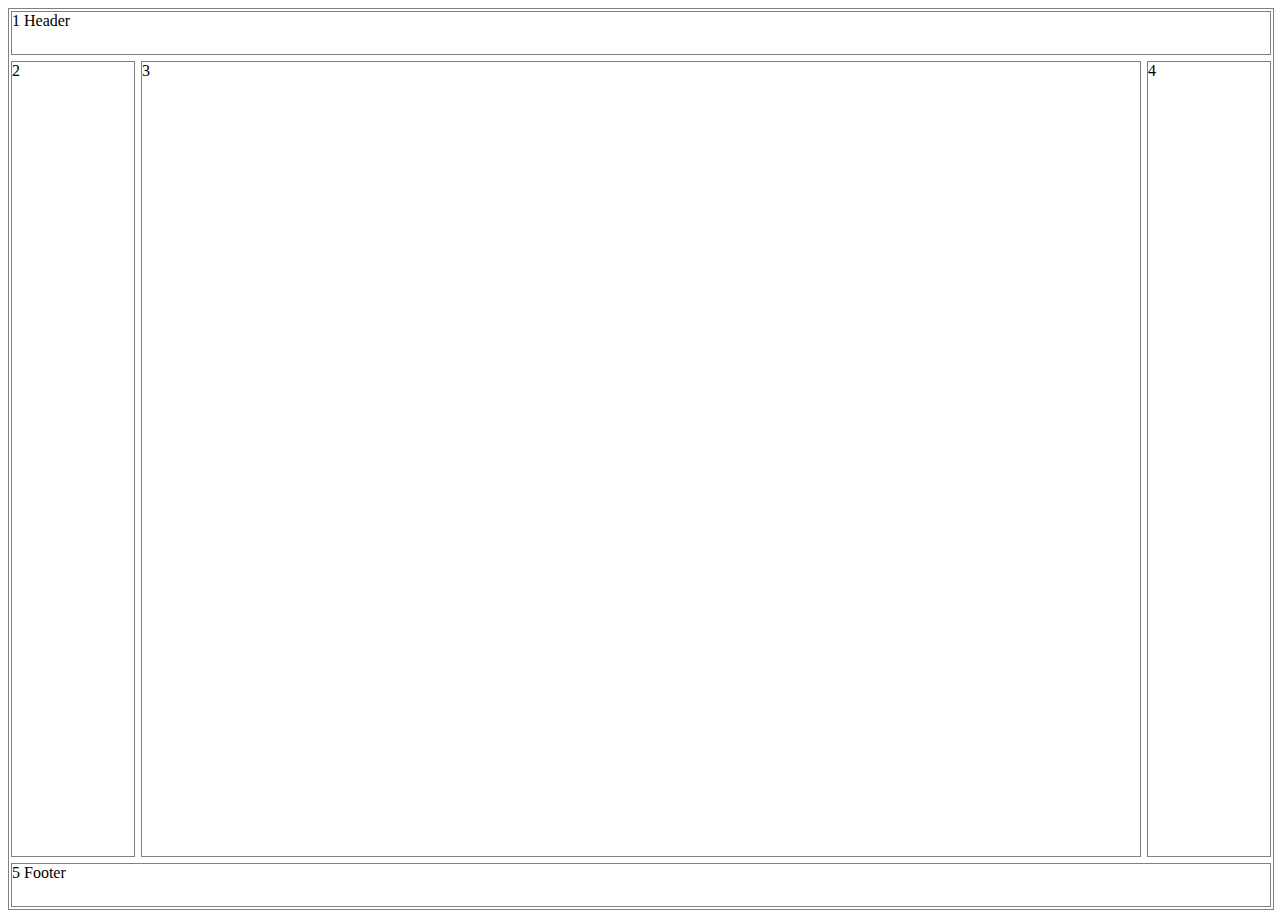
<file: Grid/index.html>
<!DOCTYPE html>
<html lang="en">
<head>
    <meta charset="UTF-8">
    <meta http-equiv="X-UA-Compatible" content="IE=edge">
    <meta name="viewport" content="width=device-width, initial-scale=1.0">
    <title>Document</title>
    <link rel="stylesheet" href="style.css">
</head>
<body>
    <div class="grid">
        <div class="header">1 Header </div>
        <div>2</div>
        <div>3</div>
        <div>4</div>
        <div class="footer">5 Footer</div>
    </div>
</body>
</html>
</file>
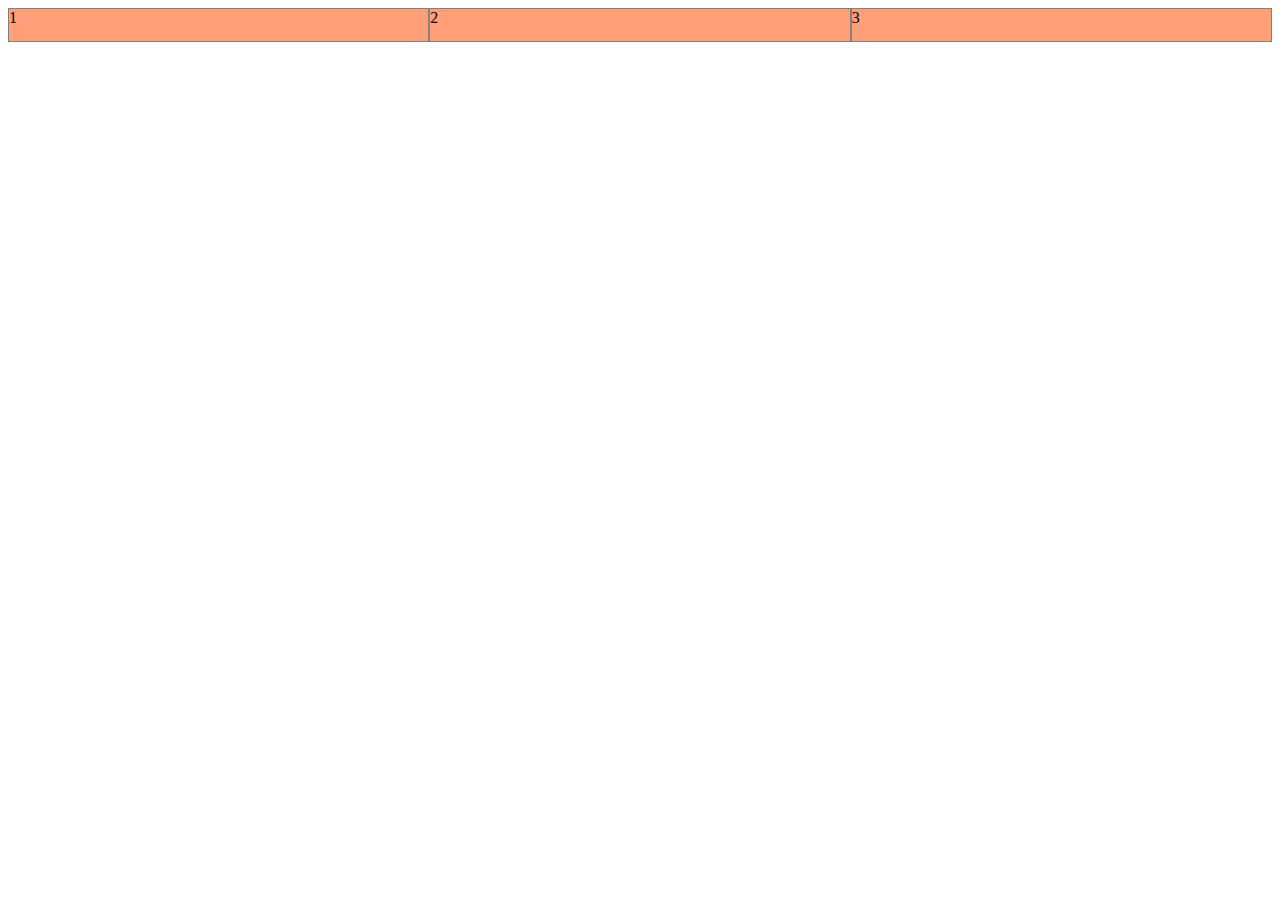
<file: media/index.html>
<!DOCTYPE html>
<html lang="en">
<head>
    <meta charset="UTF-8">
    <meta http-equiv="X-UA-Compatible" content="IE=edge">
    <meta name="viewport" content="width=device-width, initial-scale=1.0">
    <title>Document</title>
    <link rel="stylesheet" href="style.css">
</head>
<body>
    <div class="container">
        <div>1</div>
        <div>2</div>
        <div>3</div>
    </div>
</body>
</html>
</file>
<file: Grid/style.css>
body {
    height: 100vh;

}

.grid {
    border: 1px solid gray;
    width: 100%;
    height: 100%;
    display: grid;
    grid-template-columns: 8em 3fr 8em;
    grid-template-rows: 3em 1fr 3em;
    gap: 2px;
}

.grid > div {
    border: 1px solid gray;
    margin: 2px;
}

.header, .footer {
    grid-column: 1 / 4;
}
/*
.grid > div:nth-child(2) {
    background: greenyellow;
    grid-row: 2 / 4;
    grid-column: 3;
}*/
</file>
<file: media/style.css>
.container > div {
    border: 1px solid gray;
    width: 100vw;
    height: 2em;
}

@media (min-width: 300px) {
    .container {
        display: grid;
        grid-template-columns: 1fr 1fr;
    }

    .container > div {
        width: unset;
        background: lightgreen;
    }
}

@media (min-width: 400px) {
    .container {
        grid-template-columns: 1fr 1fr 1fr;
    }

    .container > div {
        background: lightsalmon;
    }
}
</file>
